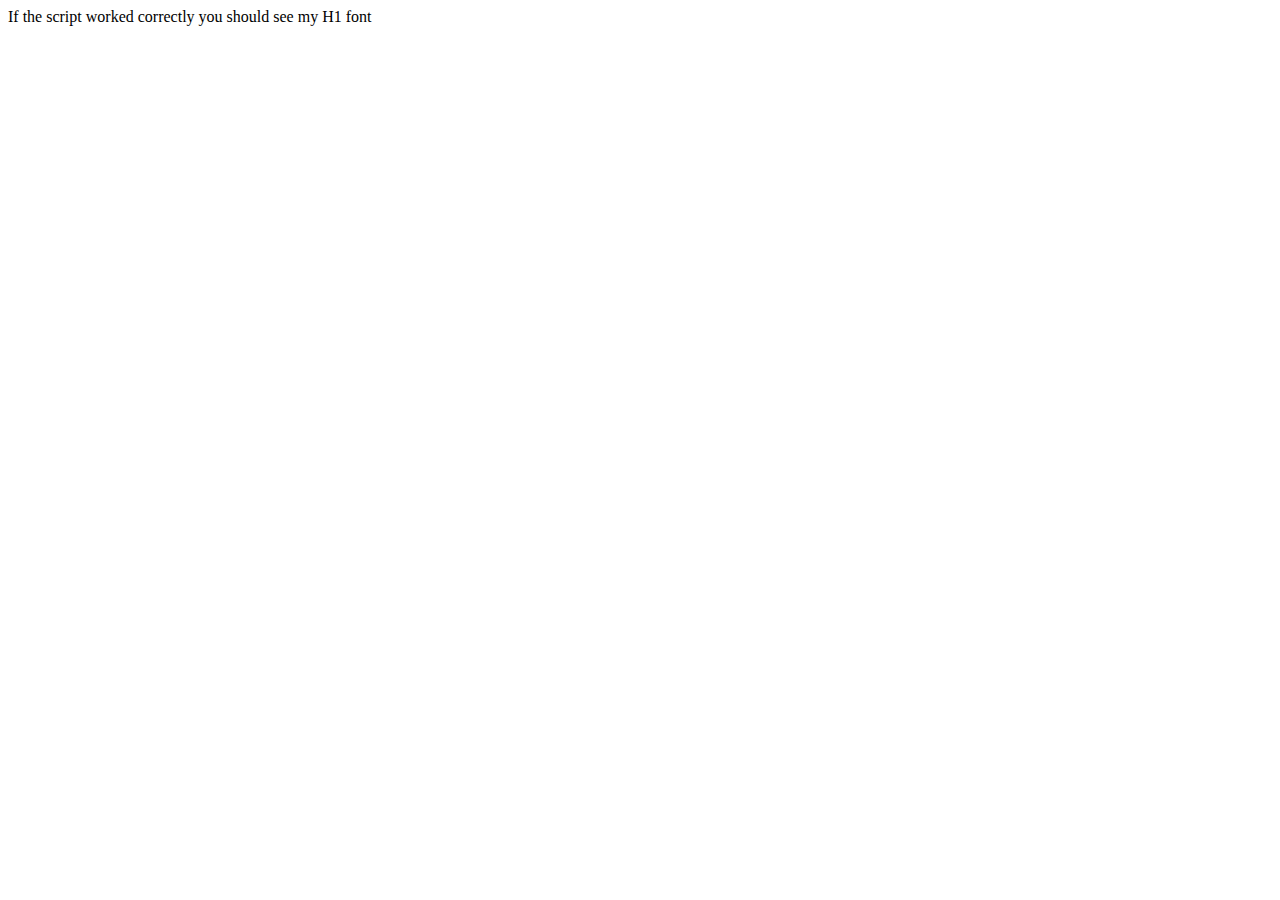
<file: Week_1/index.html>
<html>
    <title>FSW-110 Week_1 PP</title>
    <head>
      
    </head>

    <body>
        <h1 id= "header"></h1>
        <p>If the script worked correctly you should see my H1 font</p>
        <script scr= "index.js"></script>
    </body>
</html>
</file>
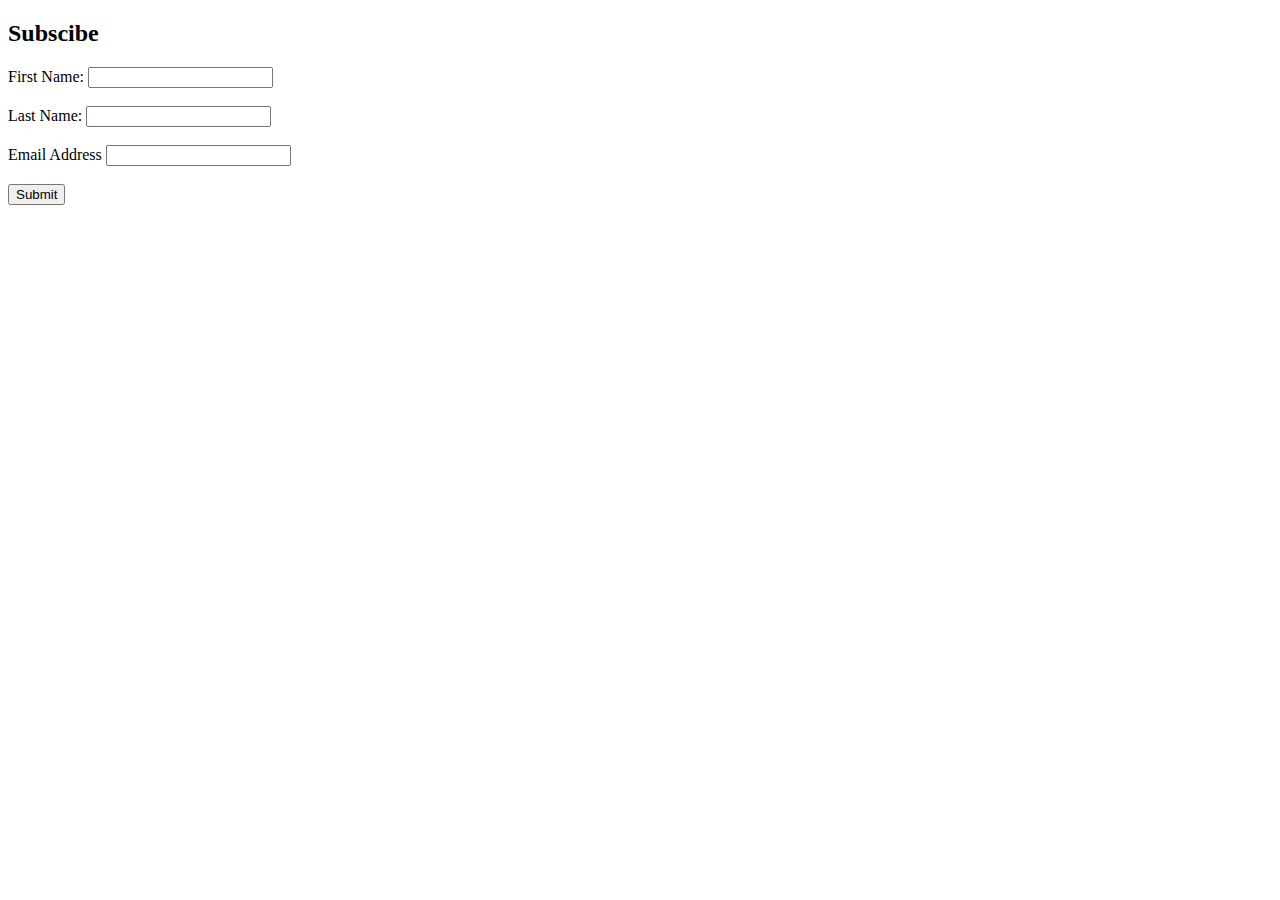
<file: Week_5/index.html>
<!DOCTYPE html>
<html>
    <head></head>
    <body>
        <script href = "./index.js"></script>
        <form>
         <h2>Subscibe</h2>
                <label for="fname">First Name:</label>
                <input type="text" id="fname" ><br><br>
                <label for="lname">Last Name:</label>
                <input type="text" id="lname"><br><br>
                <label for= "email">Email Address</label>
                <input type="text" id = "email"><br><br>
                <button id = "subscribe">Submit</button>
                
            </div>
        </form>
    </body>
</html>
</file>
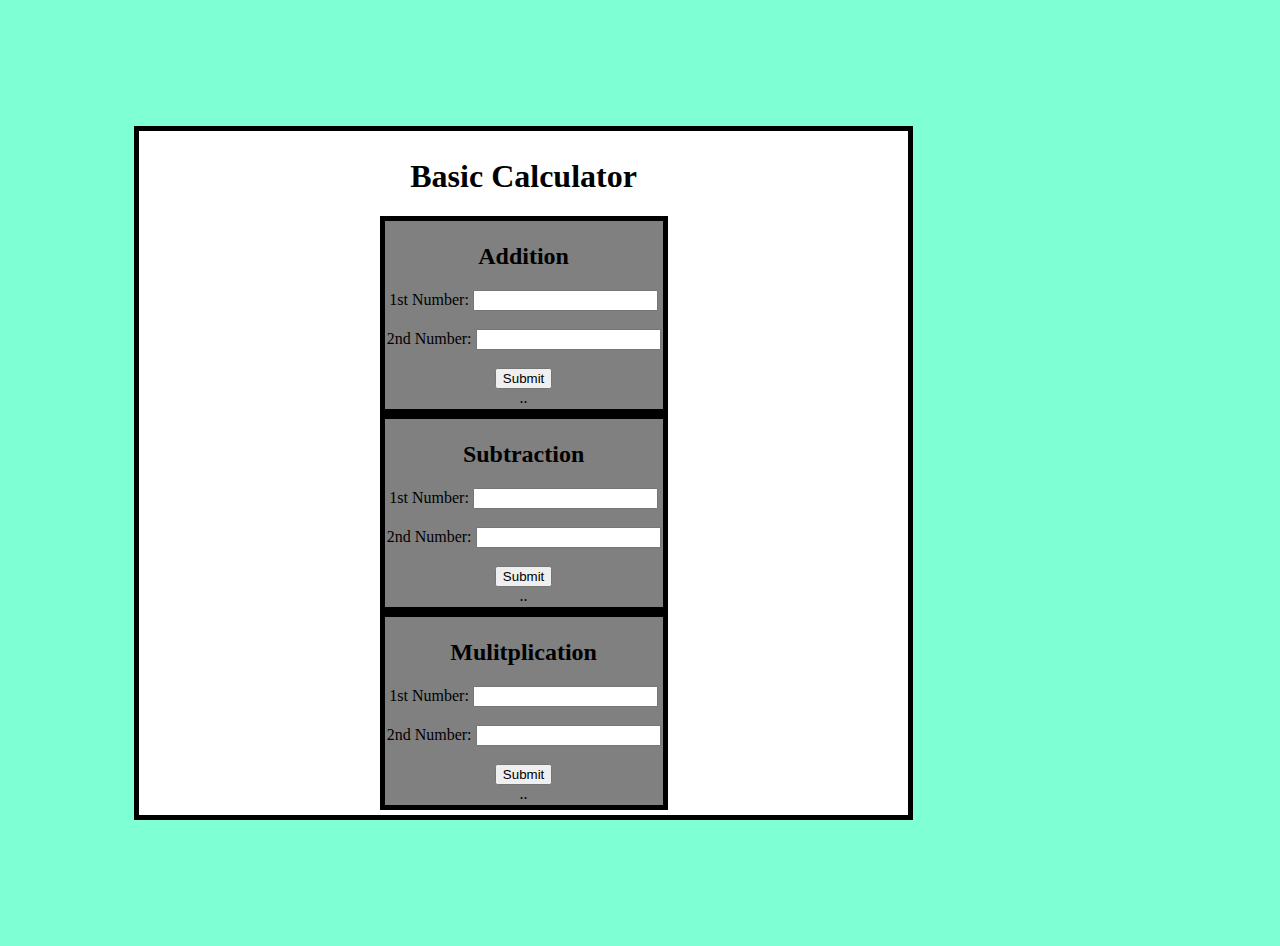
<file: Week_4/calc.html>
<!DOCTYPE html>
<html>
    <head>
        <link rel= "stylesheet" href="./calc.css">
    </head>
    <body>
       
       
      <div id = "calc"> 
        <h1> Basic Calculator</h1>

        <div id="addition">
            <h2>Addition </h2>
            <label for="num1">1st Number:</label>
            <input type="number" id="num1"><br><br>
            <label for="num2">2nd Number:</label>
            <input type="number" id="num2"><br><br>
            <button id ="add">Submit</button>
            <div id ="added">..</div>
        </div>
        
        <div id="subtraction">
            <h2>Subtraction </h2>
            <label for="num1">1st Number:</label>
            <input type="number" id="num3"><br><br>
            <label for="num2">2nd Number:</label>
            <input type="number" id="num4"><br><br>
            <button id= "sub">Submit</button>
            <div id= "subed">..</div>
        </div>
        
        <div id="mulitply">
            <h2>Mulitplication </h2>
            <label for="num1">1st Number:</label>
            <input type="number" id="num5" ><br><br>
            <label for="num2">2nd Number:</label>
            <input type="number" id="num6"><br><br>
            <button id = "mul">Submit</button>
            <div id = "mulled">..</div>
        </div>

        </div>
        <script src="./calc.js"></script>
    </body>
</html>
</file>
<file: Week_4/calc.css>
html {
    background-color: aquamarine;
}

#calc {
    background-color: white;
    display: flex;
    flex-direction: column;
    align-content: center;
    align-items: center;
    border: 5px solid black;
    max-width: 60%;
    padding: 5px;
    margin: 10%;

}

#calc>div{
    background-color: grey;
    border: 5px solid black;
    text-align: center;
    padding: 2px; 
}
</file>
